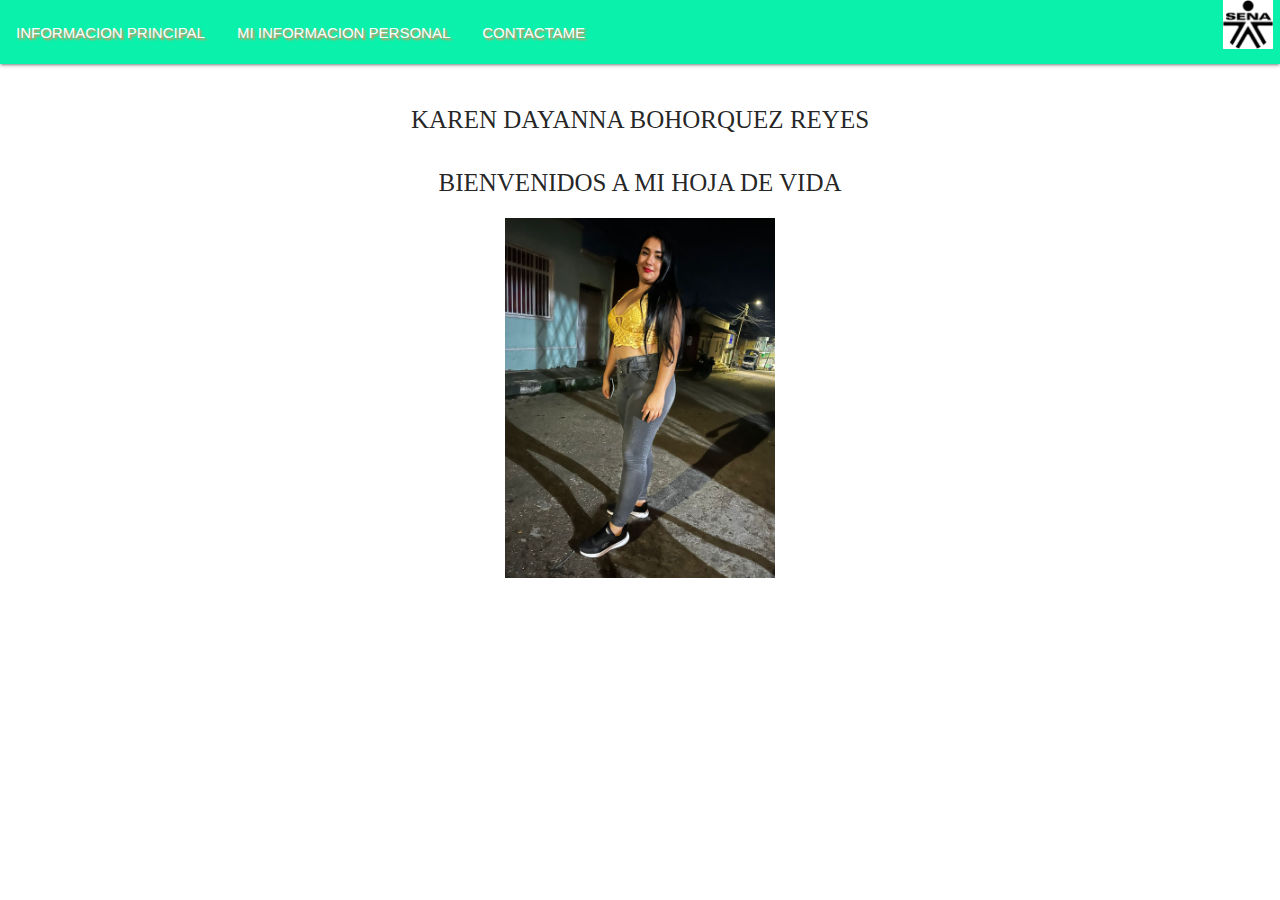
<file: index.html>
<!DOCTYPE html>
<html lang="es">
<head>
  <meta charset="UTF-8">
  <meta name="viewport" content="width=device-width, initial-scale=1.0">
  
  </head>
  <body>
    <header>
        <main>
          <center>
            <title> IMFORMACION principal </title>
            <link rel="stylesheet"  type="text/css"   href="CSS/materialize.css">
            <link rel="stylesheet" type="text/css" href="CSS/Miestilo.css">
          
            <nav> 
               <ul>
              <li><a href="INDEX.html"> Informacion principal</a></li>
              <li><a href="paginas/IMFORMACION PERSONAL.html"> Mi informacion personal</a></li>
              <li><a href="paginas/CONTATAME.html">Contactame</a></li>
            </ul>
            <div>
             <div class="brand-logo right"> <img src="IMAGENES/sena.png"width="50" leight="20">
            </div></nav>
            <h1>KAREN DAYANNA BOHORQUEZ REYES</h1>
            <section>
              <article>
                <h2>BIENVENIDOS A MI HOJA DE VIDA</h2>
              </article>
            </section>
          </main>
         <center>
      <div>
        <img src="IMAGENES/4.jpg"width="270" leight="20">
      </center>
      </div>
    </header>
     </body>
    </center>
</file>
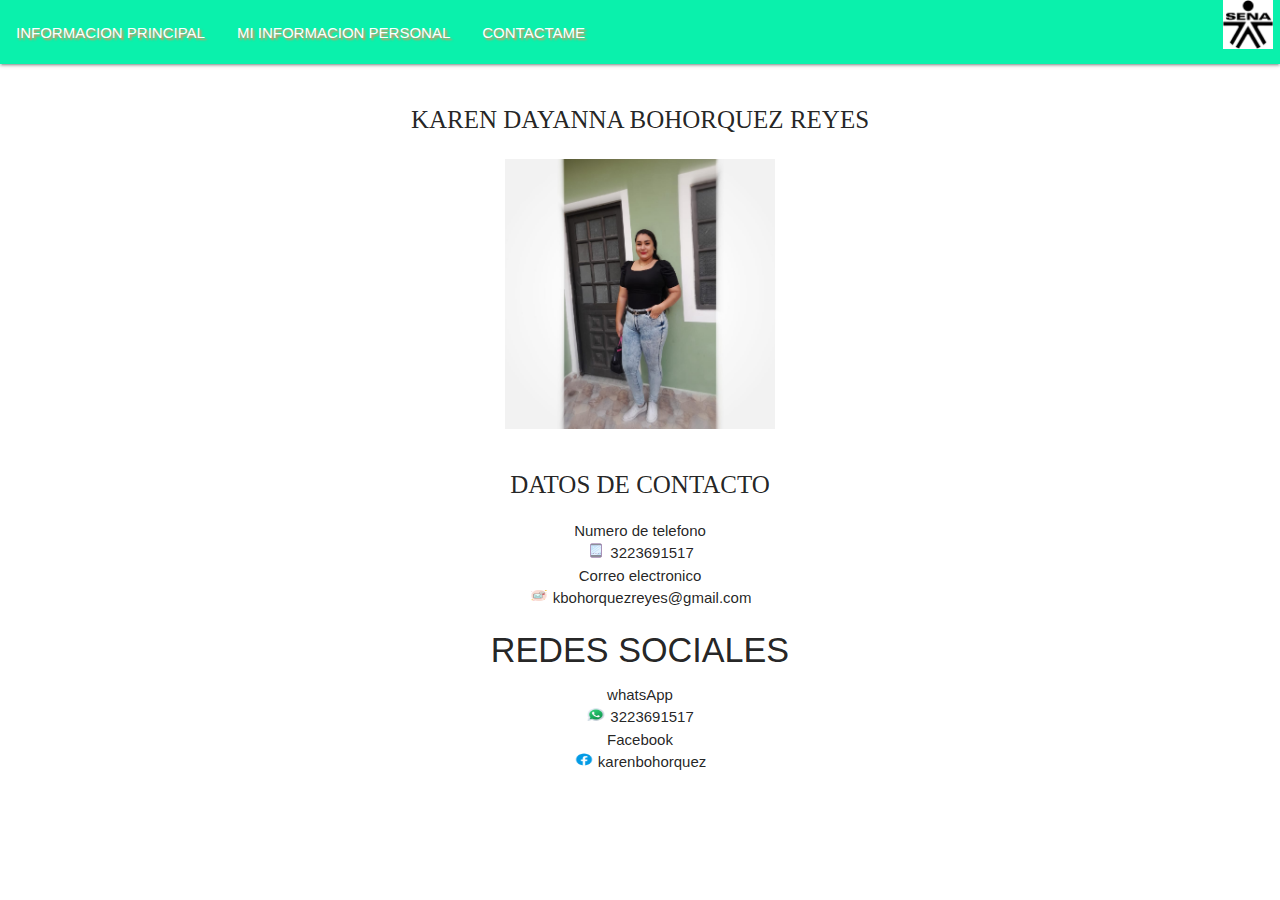
<file: paginas/CONTATAME.html>
<!DOCTYPE html>
<html lang="es">
<head>
  <meta charset="UTF-8">
  <meta name="viewport" content="width=device-width, initial-scale=1.0">
  </head>
  <body>
    <header>
        <main>
          <center>
            <main>
              <title> Contactame </title>
              <link rel="stylesheet" type="text/css" href="../CSS/materialize.css">
              <link rel="stylesheet" type="text/css" href="../CSS/Miestilo.css">
              <nav>
                <div class="nav-wrapper">
                  <a href="#" class="brand-logo right"><img src="../IMAGENES/sena.png" width="50" leight="50" ></a>
                  <ul id="nav-mobile" class="left hide-on-med-and-down">
                    <li><a href="../index.html"> Informacion principal</a></li>
                    <li><a href="IMFORMACION PERSONAL.html"> Mi informacion personal</a></li>
                    <li><a href="CONTATAME.html">Contactame</a></li>
                  </ul>
                </div>
              </nav>
            <div>
            <h1>KAREN DAYANNA BOHORQUEZ REYES</h1>
            <section>
              
              
                <img src="../IMAGENES/3 .jpg"width="270" leight="20">
                </div>
              <article>
                <h2>Datos de contacto</h2>
                <li>Numero de telefono</li>
                <img src="../IMAGENES/icons8-teléfono-celular-64.png" width="20" height="15"> 3223691517

              <li>Correo electronico </li>
                <img src="../IMAGENES/icons8-correo-50.png" width="20" height="15"> kbohorquezreyes@gmail.com
                
                <h4> REDES SOCIALES </h4>
                <li>whatsApp</li>
                <img src="../IMAGENES/icons8-whatsapp-48.png" width="20" height="15"> 3223691517 

                <li>Facebook</li>
                <img src="../IMAGENES/icons8-facebook-nuevo-48.png" width="20" height="15"> karenbohorquez
              </article>
            </section>
          </main>
      </div>
    </header>
     </body>
    </center>
</file>
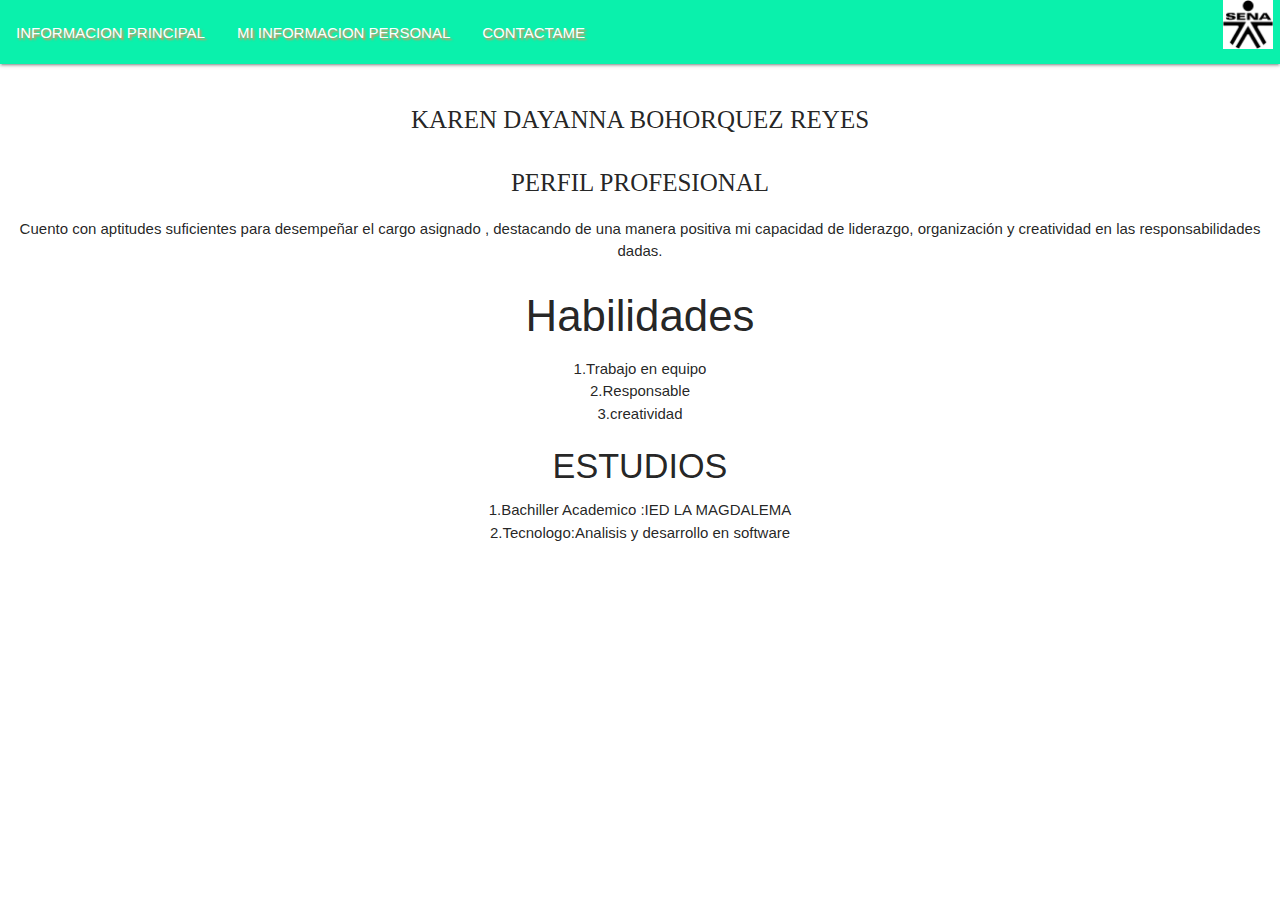
<file: paginas/IMFORMACION PERSONAL.html>
<!DOCTYPE html>
<html lang="es">
<head>
  <meta charset="UTF-8">
  <meta name="viewport" content="width=device-width, initial-scale=1.0">
  <link rel="stylesheet" type="text/css" href="../CSS/materialize.css">
  <link rel="stylesheet" type="text/css" href="../CSS/Miestilo.css">
  </head>
  <body>
    <header>
        <main>
          <title> IMFORMACION PERSONAL </title>
          <nav>
            <div class="nav-wrapper">
              <a href="#" class="brand-logo right"><img src="../IMAGENES/sena.png" width="50" leight="50"></a>
              <ul id="nav-mobile" class="left hide-on-med-and-down">
                <li><a href="../index.html"> Informacion principal</a></li>
           <li><a href="IMFORMACION PERSONAL.html"> Mi informacion personal</a></li>
           <li><a href="CONTATAME.html">Contactame</a></li>
              </ul>
            </div>
          </nav>
           
            <section>
             <center>
              <article>
                <h1>KAREN DAYANNA BOHORQUEZ REYES</h1>
                <h2>Perfil profesional</h2>
                 <P>
                  Cuento con aptitudes suficientes para desempeñar el cargo asignado , 
                  destacando de una manera positiva mi capacidad de liderazgo, organización y
                   creatividad en las responsabilidades dadas. 
                   
                 </P>
              </article>
              <article>
                <h3>Habilidades</h3>
                  <li>1.Trabajo en equipo</li>
                  <li>2.Responsable</li>
                  <li>3.creatividad</li>

              </article>
              <article>
                <h4>ESTUDIOS</h4>
              
                  <li>1.Bachiller Academico :IED LA MAGDALEMA</li>
                  <li>2.Tecnologo:Analisis y desarrollo en software</li>
                </center>
              
              </article>
            </section>
          </main>
        
      </div>
     
    </header>
     </body>
</html>
</file>
<file: CSS/Miestilo.css>
nav{
    background-color: rgb(10, 241, 172);
  }
  
   nav ul{
    list-style: none;
    padding: 2;
    margin: 0;
   }
  
   nav ul li {
    display: block;
    color: black;
    text-transform: uppercase;
    text-decoration: none;
    text-shadow: 2px 2px 2px coral;
    padding: 1px 1px;
   }
   h1{
        
    font-family: 'fenix';
    font-size: 25px; 
    text-transform: uppercase;
    padding: -100px 10px;
}
h2{
        
    font-family: 'fenix';
    font-size: 25px; 
    text-transform: uppercase;
    padding: -100px 10px;
}
</file>
